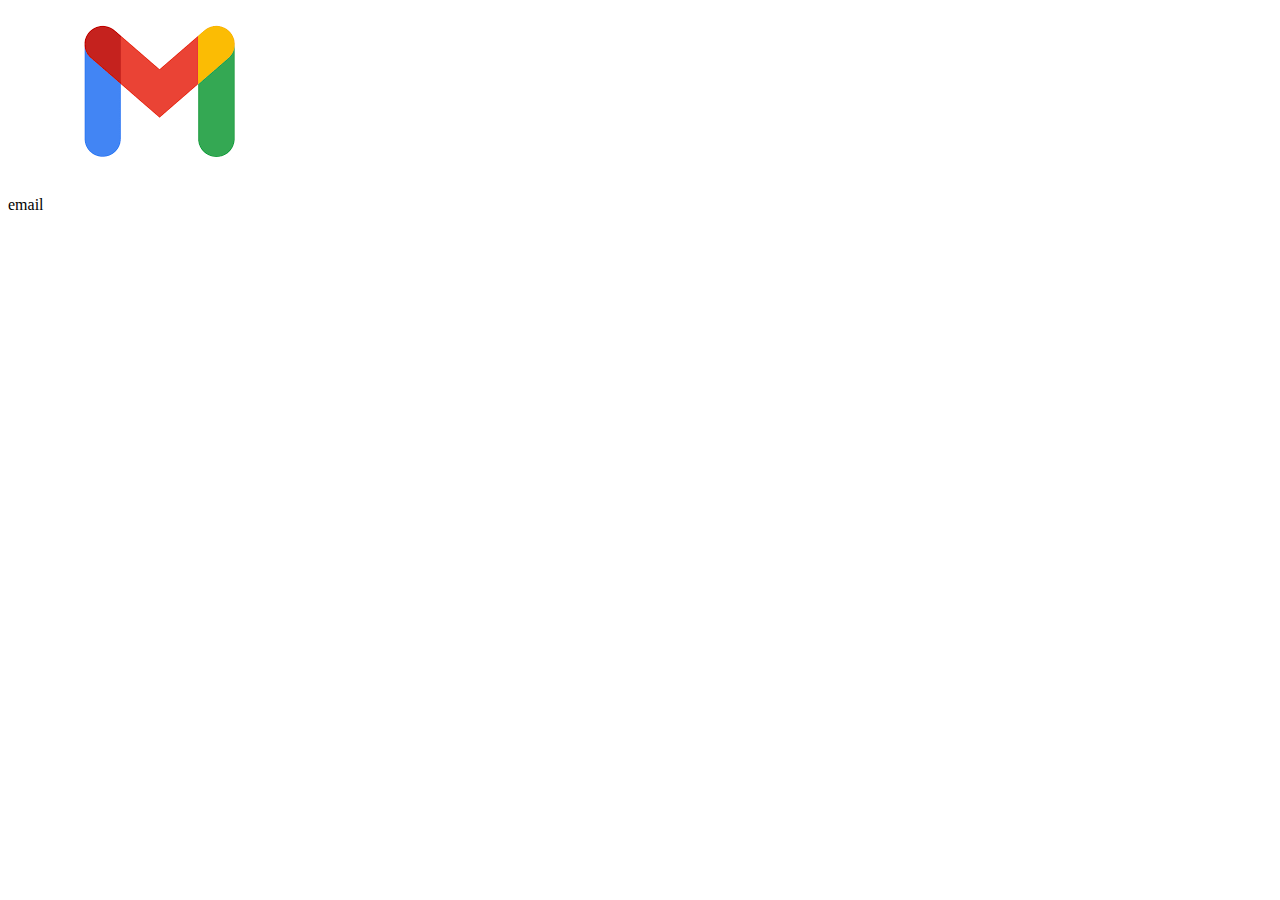
<file: html/banner.html>
<!DOCTYPE html>
<html>
<head>
    <meta charset="utf-8">
    <script type="text/javascript" src="../js/flex.js"></script>
    <title></title>
</head>
<body onload="slide();">
    <div>
        <img id="publicidade" src="">
        <p id="descricao"></p>
    </div> 
</body>
</html>
</file>
